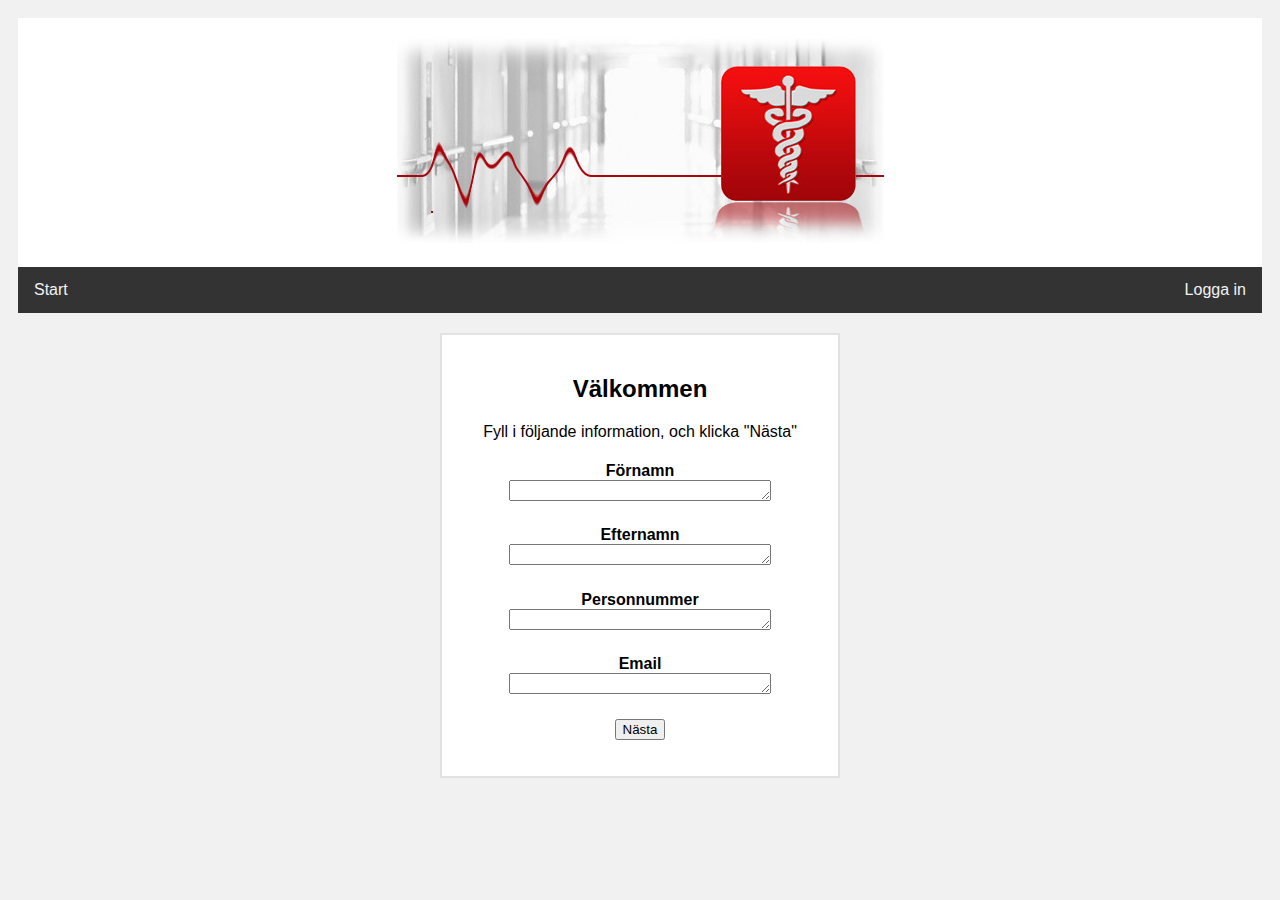
<file: index.html>
<!DOCTYPE html>
<html>
    <head>
        <title>Home</title>
        <link rel="stylesheet" href="main.css">
    </head>
    
    
    
    <body>
        
        <div class="header">
            <img src="sjukhus.jpg" alt="Header">    

        </div>
        
        <div class="topnav">
          <a href="index.html">Start</a>
          <a href="#" style="float:right">Logga in</a>
        </div>
        
        <div class="row">
            <div class="Mcolumn">
                <div class="card">
                    <h2>Välkommen</h2>
                    <p>Fyll i följande information, och klicka "Nästa"</p>
 
                    <h4>Förnamn<br>  
                        <textarea required rows="1" cols="30" maxlength="40">
                        </textarea>
                    </h4>
                    <h4>Efternamn<br>    
                        <textarea required rows="1" cols="30" maxlength="40">
                        </textarea>
                    </h4>
                    <h4>Personnummer<br>    
                        <textarea required rows="1" cols="30" maxlength="40">
                        </textarea>
                    </h4>
                    <h4>Email<br>    
                        <textarea required rows="1" cols="30" maxlength="40">
                        </textarea>
                    </h4>

                     <p><a href = "sokavard.html"> <button>Nästa</button> </a>
                    </p>    

                </div>
            </div>
        </div>

    </body>
</html>
</file>
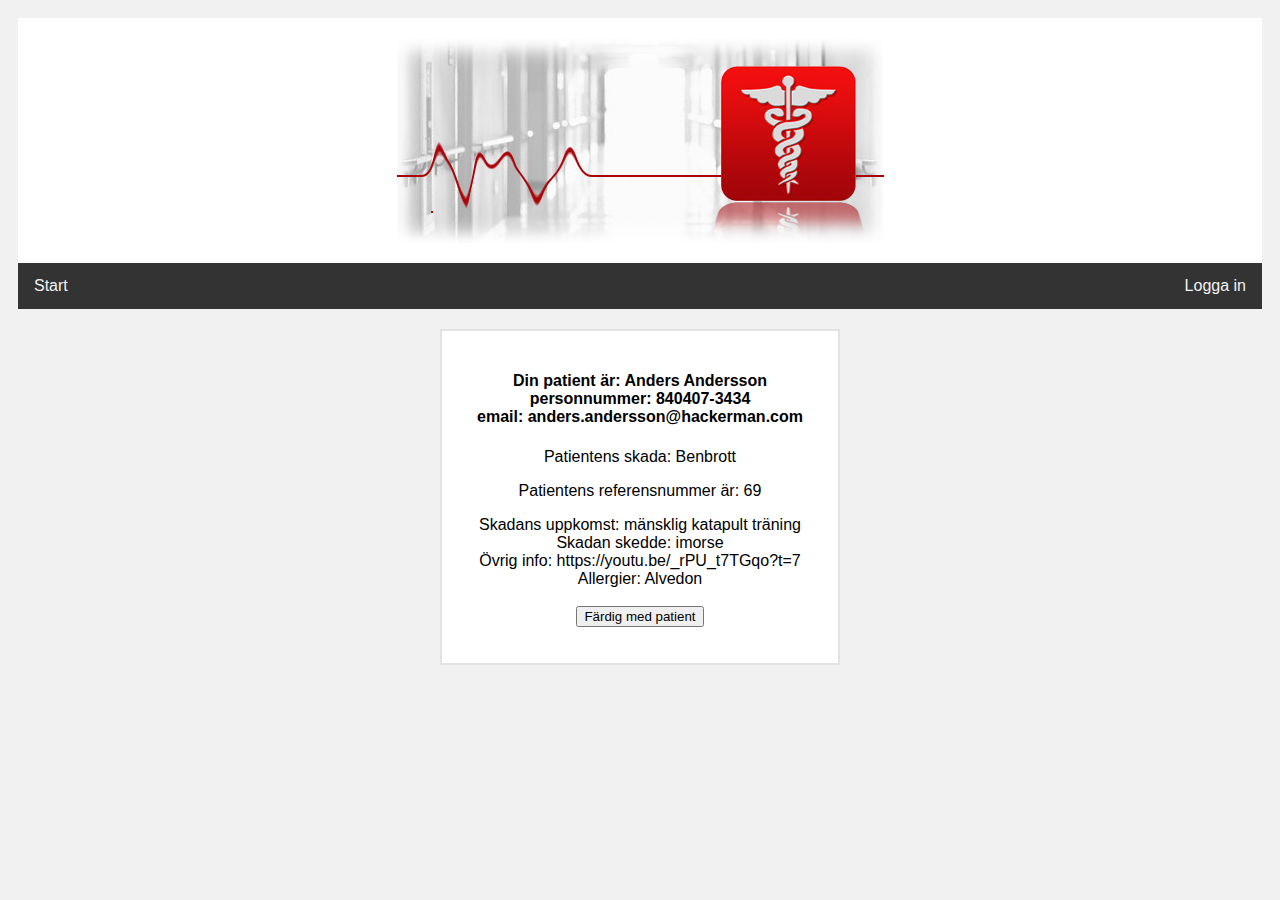
<file: doctor.html>
<html>
    <head>
        <title>Doctor version</title>
        <link rel="stylesheet" href="main.css">
    </head>
    <body>
        <div class="header">
            <img src="sjukhus.jpg" alt="Header">    
        </div>
        
        <div class="topnav">
          <a href="index.html">Start</a>
          <a href="#" style="float:right">Logga in</a>
        </div>
        
        
               <div class="row">
            <div class="Mcolumn">
                <div class="card">
                       
                    <h4> Din patient är: Anders Andersson <br>
                    personnummer: 840407-3434 <br>
                    email: anders.andersson@hackerman.com<br>    
                    </h4>
                    
                        <p align="middle"> Patientens skada: Benbrott</p>
                        <p align="middle"> Patientens referensnummer är: 69</p>



                <p>                                   
                Skadans uppkomst: mänsklig katapult träning<br>
                Skadan skedde: imorse <br>
                Övrig info: https://youtu.be/_rPU_t7TGqo?t=7 <br>
                Allergier: Alvedon<br>
                
                <br>
                
               
                
                <input type = "button" value="Färdig med patient" onclick="window.location.href= 'doctor2.html'"
                />

                <script type = "text/javascript">
                document.getElementById("demo").innerHTML ="Ditt referensnummer är:"+ Math.floor(Math.random()*100+1);
                    function buttonClick(){
                    <a href = "Information.html"> </a>
                    }
                    </script> 
                </div>
            </div>
        </div>
       
        
        
        
    </body>
</html>
</file>
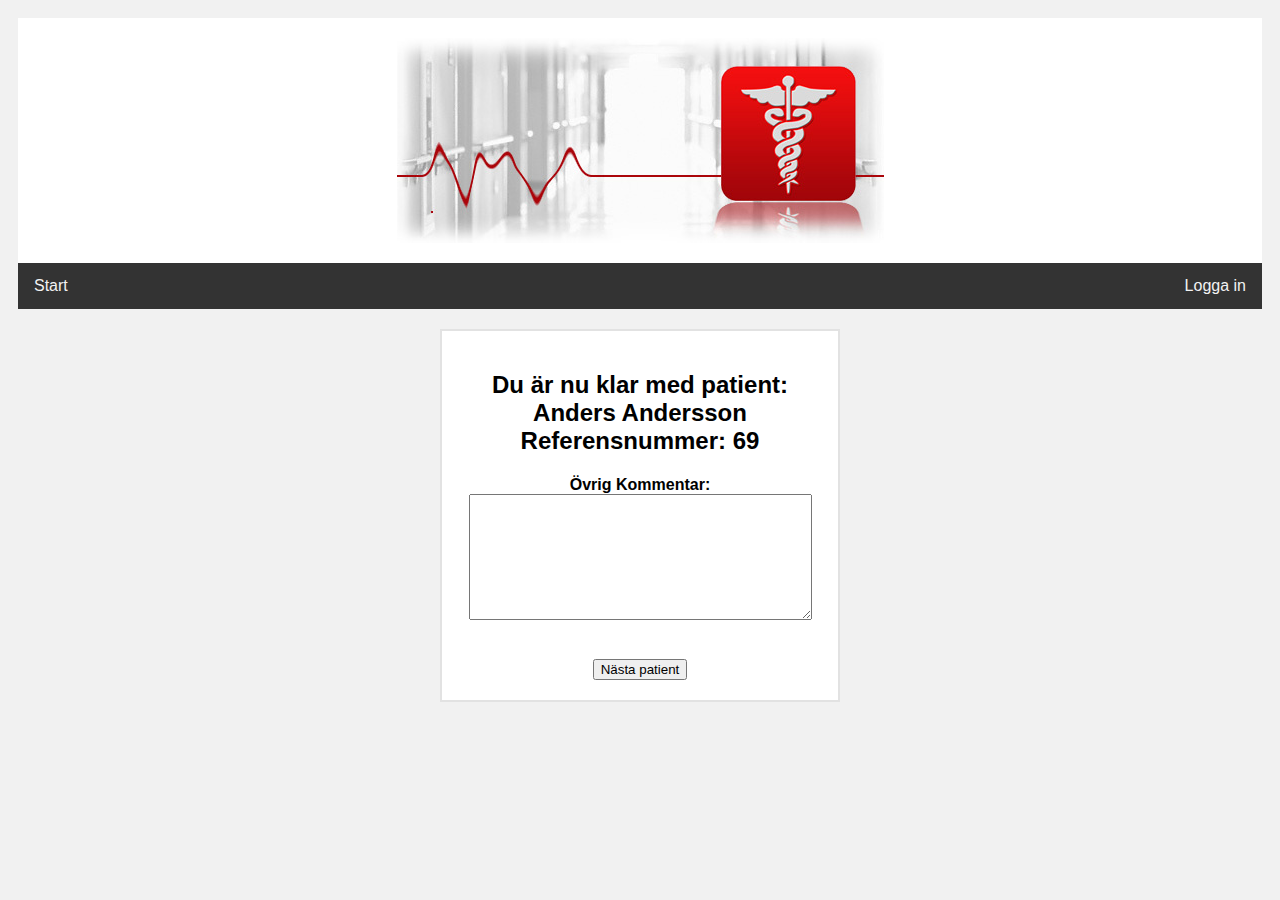
<file: doctor2.html>
<html>
    <head>
        <title>Formulär</title>
        <link rel="stylesheet" href="main.css">
    </head>
    <body>
        <div class="header">
            <img src="sjukhus.jpg" alt="Header">    
        </div>
        
        <div class="topnav">
          <a href="index.html">Start</a>
          <a href="#" style="float:right">Logga in</a>
        </div>
        
        <div class="row">
            <div class="Mcolumn">
                <div class="card">
                    <h2>Du är nu klar med patient: Anders Andersson <br>
                    Referensnummer: 69</h2>    
                    <h4>Övrig Kommentar:<br>
                    <textarea required rows="8" cols="40">
                    </textarea>
                    </h4>
                    
                    <br>
                    <a href = "operation.html"> <button> Nästa patient </button> </a>
                </div>
            </div>
        </div> 
    </body>
</html>
</file>
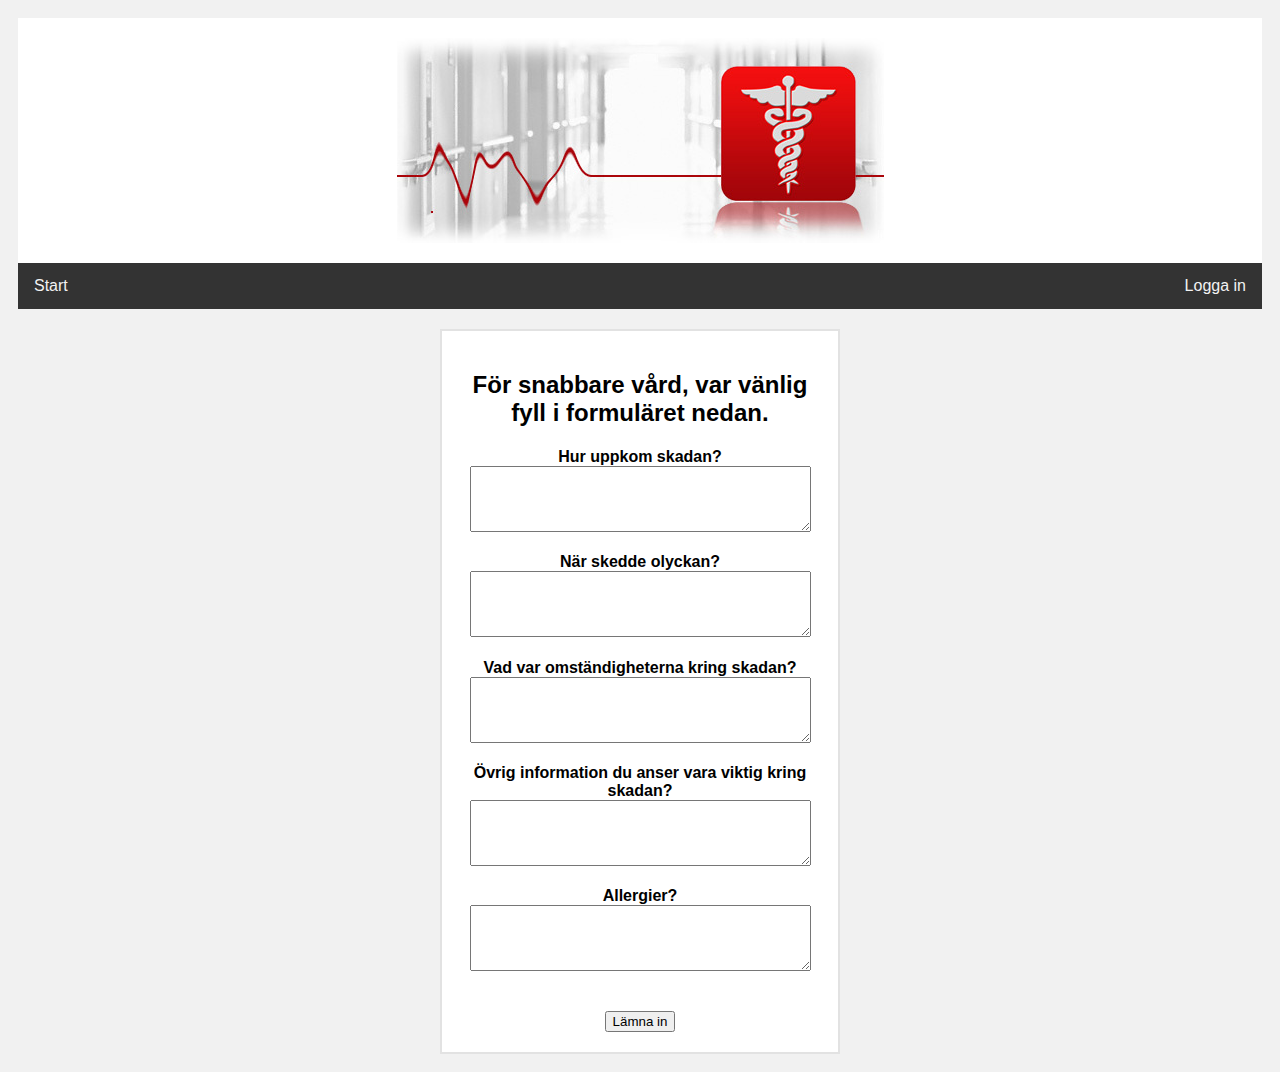
<file: fracture.html>
<html>
    <head>
        <title>Formulär</title>
        <link rel="stylesheet" href="main.css">
    </head>
    <body>
        <div class="header">
            <img src="sjukhus.jpg" alt="Header">    
        </div>
        
        <div class="topnav">
          <a href="index.html">Start</a>
          <a href="#" style="float:right">Logga in</a>
        </div>
        
        <div class="row">
            <div class="Mcolumn">
                <div class="card">
                    <h2>För snabbare vård, var vänlig fyll i formuläret nedan.</h2>    
                    <h4>Hur uppkom skadan?<br>
                    <textarea required rows="4" cols="40">
                    </textarea>
                    </h4>
                    <h4>När skedde olyckan?<br>
                    <textarea required rows="4" cols="40">
                    </textarea>
                    </h4>
                    <h4>Vad var omständigheterna kring skadan?<br>
                    <textarea required rows="4" cols="40">
                    </textarea>
                    </h4>
                    <h4>Övrig information du anser vara viktig kring skadan?<br>
                    <textarea required rows="4" cols="40">
                    </textarea>
                    </h4>
                    <h4>Allergier?<br>
                    <textarea required rows="4" cols="40">
                    </textarea>
                    </h4>
                    <br>
                    <a href = "Information.html"> <button> Lämna in </button> </a>
                </div>
            </div>
        </div> 
    </body>
</html>
</file>
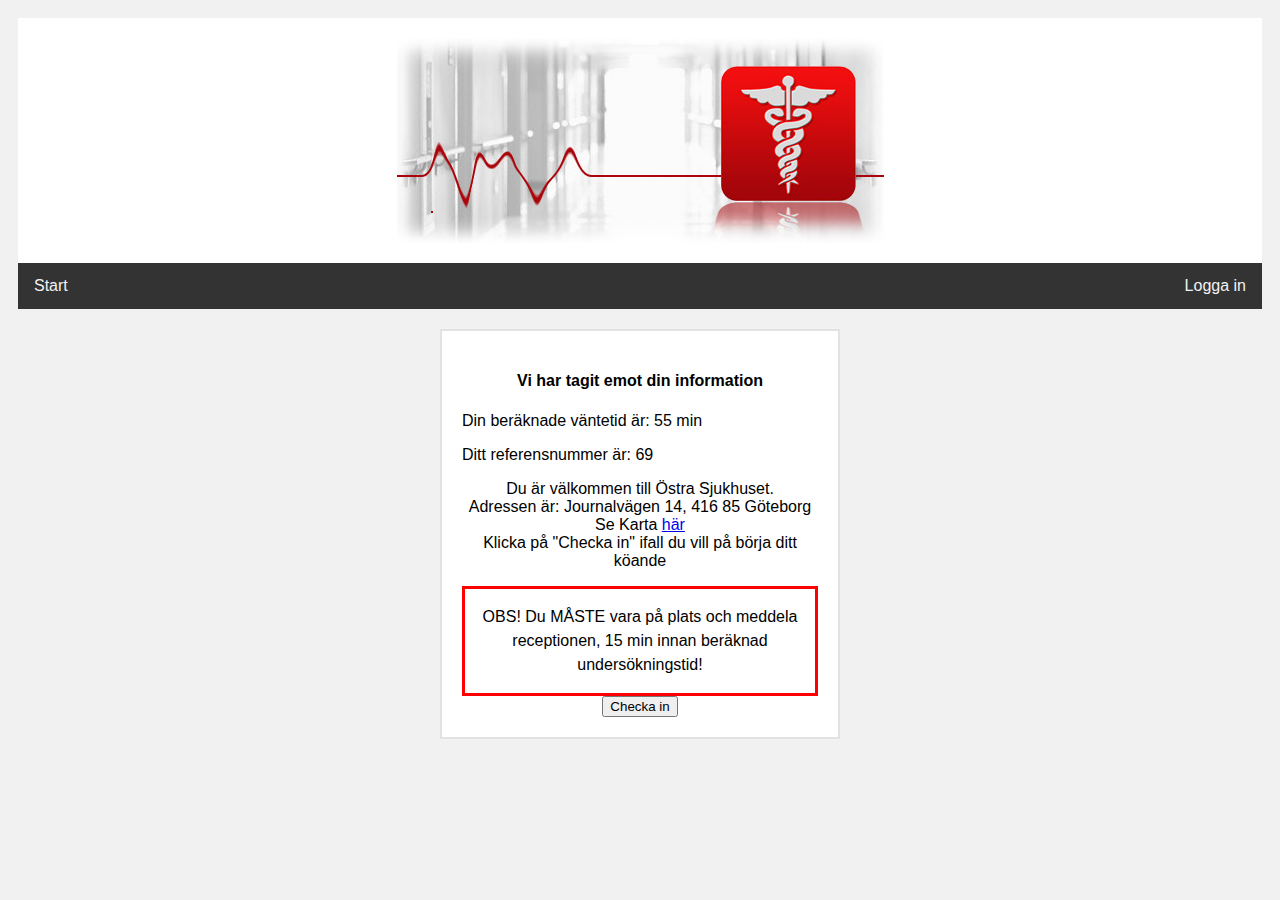
<file: Information.html>
<html>
    <head>
        <title>Check in</title>
        <link rel="stylesheet" href="main.css">
    </head>
    <body>
        <div class="header">
            <img src="sjukhus.jpg" alt="Header">    
        </div>
        
        <div class="topnav">
          <a href="index.html">Start</a>
          <a href="#" style="float:right">Logga in</a>
        </div>
        
        <div class="row">
            <div class="Mcolumn">
                <div class="card">
                       
                    <h4> Vi har tagit emot din information</h4>
                    
                        <p align="left"> Din beräknade väntetid är: 55 min</p>
                        <p align="left"> Ditt referensnummer är: 69 </p>



                <p>                                   
                Du är välkommen till Östra Sjukhuset.<br>
                Adressen är: Journalvägen 14, 416 85 Göteborg <br>
                Se Karta <a href="https://www.google.se/maps/dir/''/%C3%B6stra+sjukhuset+adress/@57.7215376,11.9838364,12z/data=!4m8!4m7!1m0!1m5!1m1!1s0x464ff68d6f8adcfb:0x604be30d72a8bac6!2m2!1d12.0538757!2d57.72155691"> här</a>
                <br>
                Klicka på "Checka in" ifall du vill på börja ditt köande
                <br>
                <div class="center">
                    <p>OBS! Du MÅSTE vara på plats och meddela receptionen, 15 min innan beräknad undersökningstid!</p> 
                </div>
                
                <input type = "button" value="Checka in" onclick="buttonClick()"
                />

                <script type = "text/javascript">
                document.getElementById("demo").innerHTML ="Ditt referensnummer är:"+ Math.floor(Math.random()*100+1);
                    function buttonClick(){
                        alert('du är incheckad!');
                    }
                    </script> 
                </div>
            </div>
        </div>
    </body>
</html>
</file>
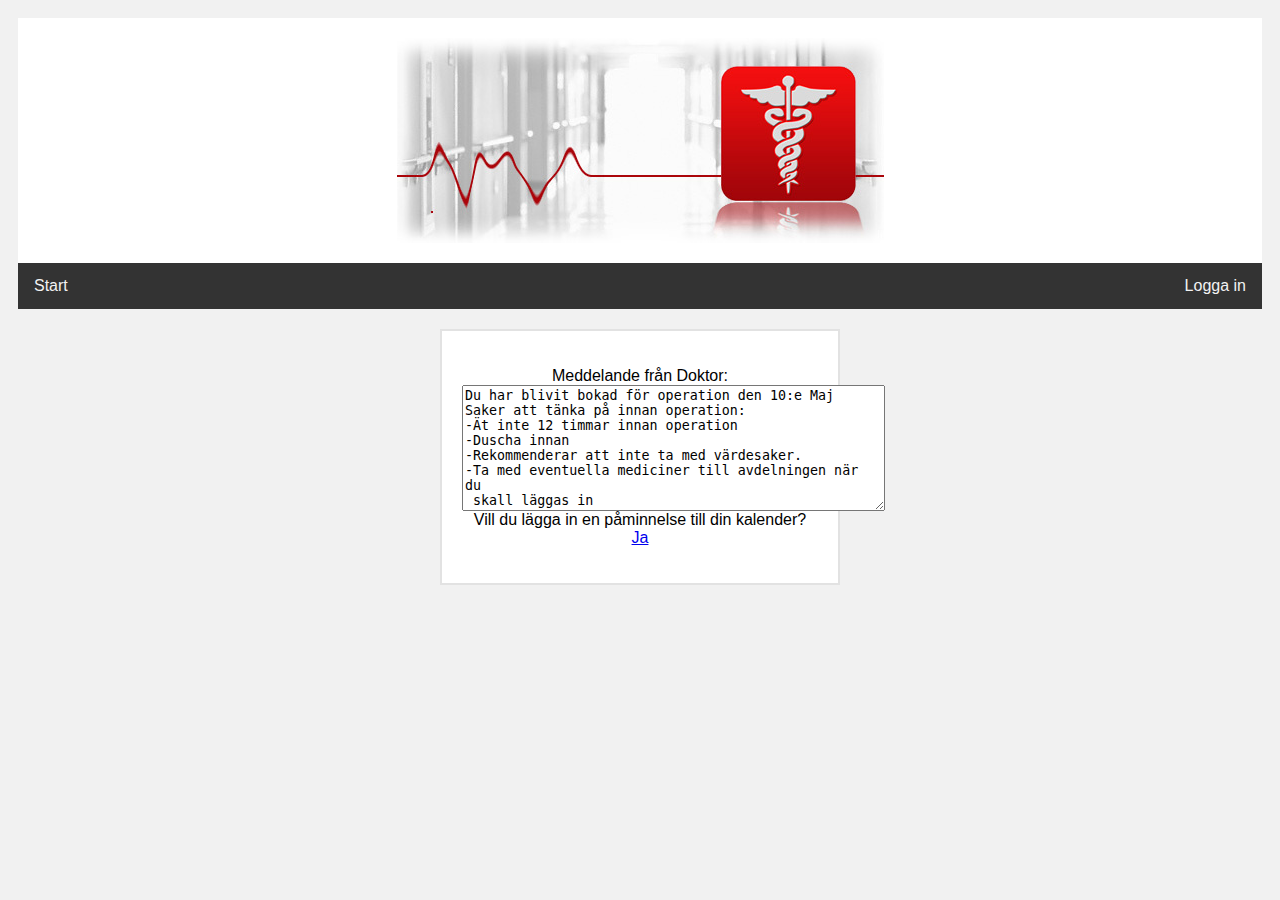
<file: operation.html>
<html>
    <head>
        <title>Inför operation</title>
        <link rel="stylesheet" href="main.css">
    </head>
    <body>
        <div class="header">
            <img src="sjukhus.jpg" alt="Header">    
        </div>
        
        <div class="topnav">
          <a href="index.html">Start</a>
          <a href="#" style="float:right">Logga in</a>
        </div>
        
        <div class="row">
            <div class="Mcolumn">
                <div class="card">
                    <p> Meddelande från Doktor:<br>
                    <textarea rows="8" cols="50">
Du har blivit bokad för operation den 10:e Maj
Saker att tänka på innan operation:
-Ät inte 12 timmar innan operation
-Duscha innan
-Rekommenderar att inte ta med värdesaker.
-Ta med eventuella mediciner till avdelningen när du
 skall läggas in
                    </textarea>
                        <br>Vill du lägga in en påminnelse till din kalender?
                        <a href="https://calendar.google.com/calendar/r/eventedit?text=Operation&dates=20180510/20180511&details=Operation+for+benbrott+rekommendationer:+-ät+ej+12+timmar+innan+operation+-Duscha+innan+-rekommenderar+ej+att+ta+med+värdesaker+-ta+med+mediciner+till+avdelningen+du+skall+läggas+in&location=Ostra+Sjukhuset+-+journalvagen+14+Goteborg"><br>
                            Ja</a>
                        </p>
                </div>
            </div>
        </div>
    </body>
</html>
</file>
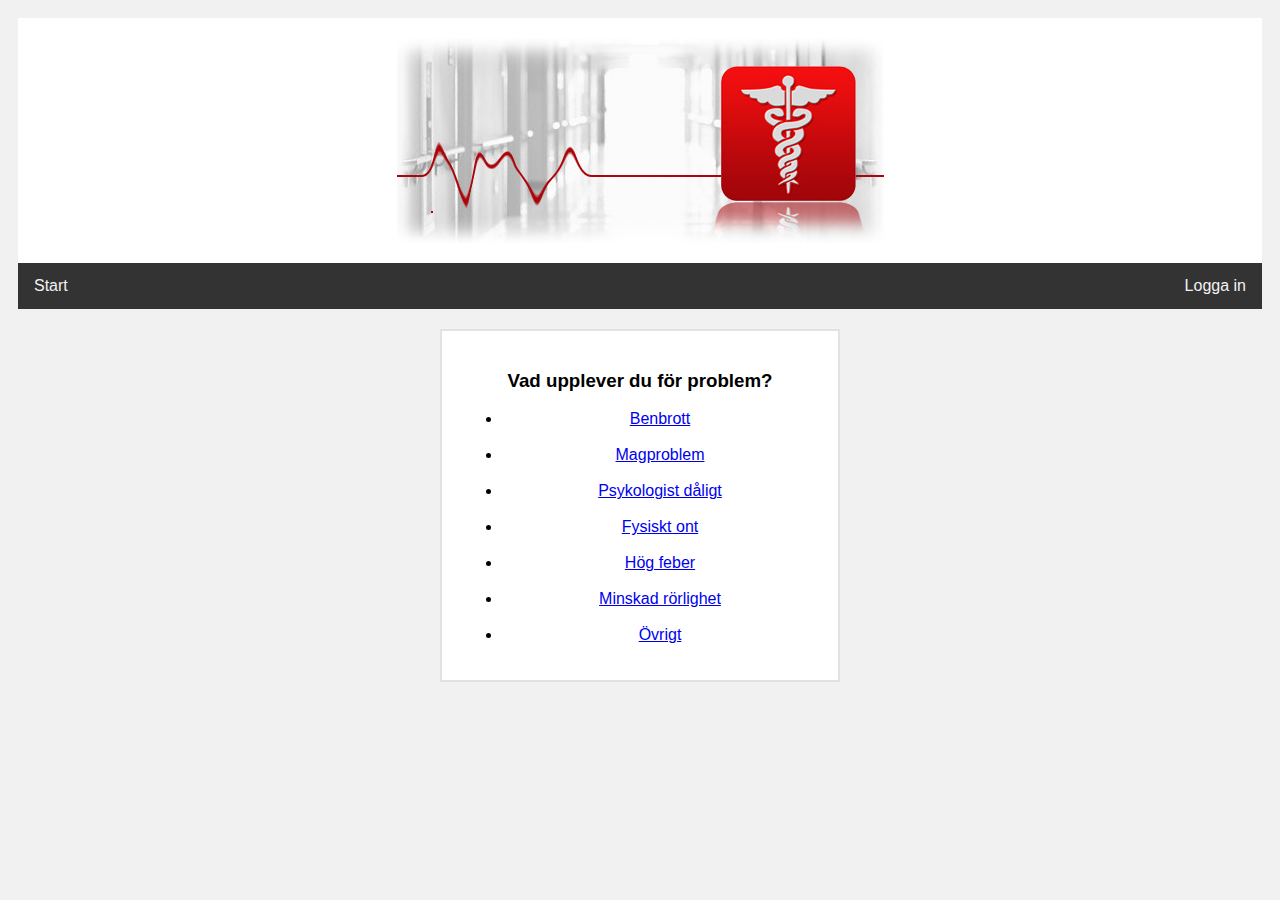
<file: sokavard.html>
<html>
    <head>
        <title>Skada</title>
        <link rel="stylesheet" href="main.css">
    </head>
    <body>
        <div class="header">
            <img src="sjukhus.jpg" alt="Header">    
        </div>
        
        <div class="topnav">
          <a href="index.html">Start</a>
          <a href="#" style="float:right">Logga in</a>
        </div>
        
        <div class="row">
            <div class="Mcolumn">
                <div class="card">
                    <h3>Vad upplever du för problem?</h3>
                    <ul>
                        <li><a href="fracture.html"> Benbrott</a></li>
                        <br>
                        <li><a href="fracture.html"> Magproblem</a></li>
                        <br>
                        <li><a href="fracture.html"> Psykologist dåligt</a></li>
                        <br>
                        <li><a href="fracture.html"> Fysiskt ont</a></li>
                        <br>
                        <li><a href="fracture.html"> Hög feber</a></li>
                        <br>
                        <li><a href="fracture.html"> Minskad rörlighet</a></li>    
                        <br>
                        <li><a href="fracture.html"> Övrigt</a></li>
                    </ul>
                </div>
            </div>
        </div>
                    
                    
            
    
    </body>
</html>
</file>
<file: main.css>
<style>
        * {
            box-sizing: border-box;
        }
        body {
            font-family: Arial;
            padding: 10px;
            background: #f1f1f1;
        }

        .center {
            line-height: 200px;
            border: 3px solid red;
            text-align: center;
        }
        
        .less p {
            line-height: normal;
            vertical-align: center;
            padding-bottom: 0.0;
        }

        .center p {
            line-height: 1.5;
            display: inline-block;
            vertical-align: middle;
        }
        
        /* Header/Blog Title */
        .header {
            padding: 20px;
            text-align: center;
            background: white;
        }

        .header h1 {
            font-size: 30px;
        }

        /* Style the top navigation bar */
        .topnav {
            overflow: hidden;
            background-color: #333;
        }
        
        .topnav a {
            float: left;
            display: block;
            color: #f2f2f2;
            text-align: center;
            padding: 14px 16px;
            text-decoration: none;
        }

        /* Change color on hover */
        .topnav a:hover {
            background-color: #ddd;
            color: black;
        }
        
        .card {
            background-color: white;
            padding: 20px;
            margin-top: 20px;
            border: 2px solid #e2e2e2;
        }

        .center{
            text-align: center;
        }
        
        .row:after {
            content: "";
            display: table;
            clear: both;
        }
        
        .Mcolumn {
            margin: auto;
            text-align: center;
            max-width: 400px;
            float: center;
            width: 100%;
        }
    </style>
</file>
